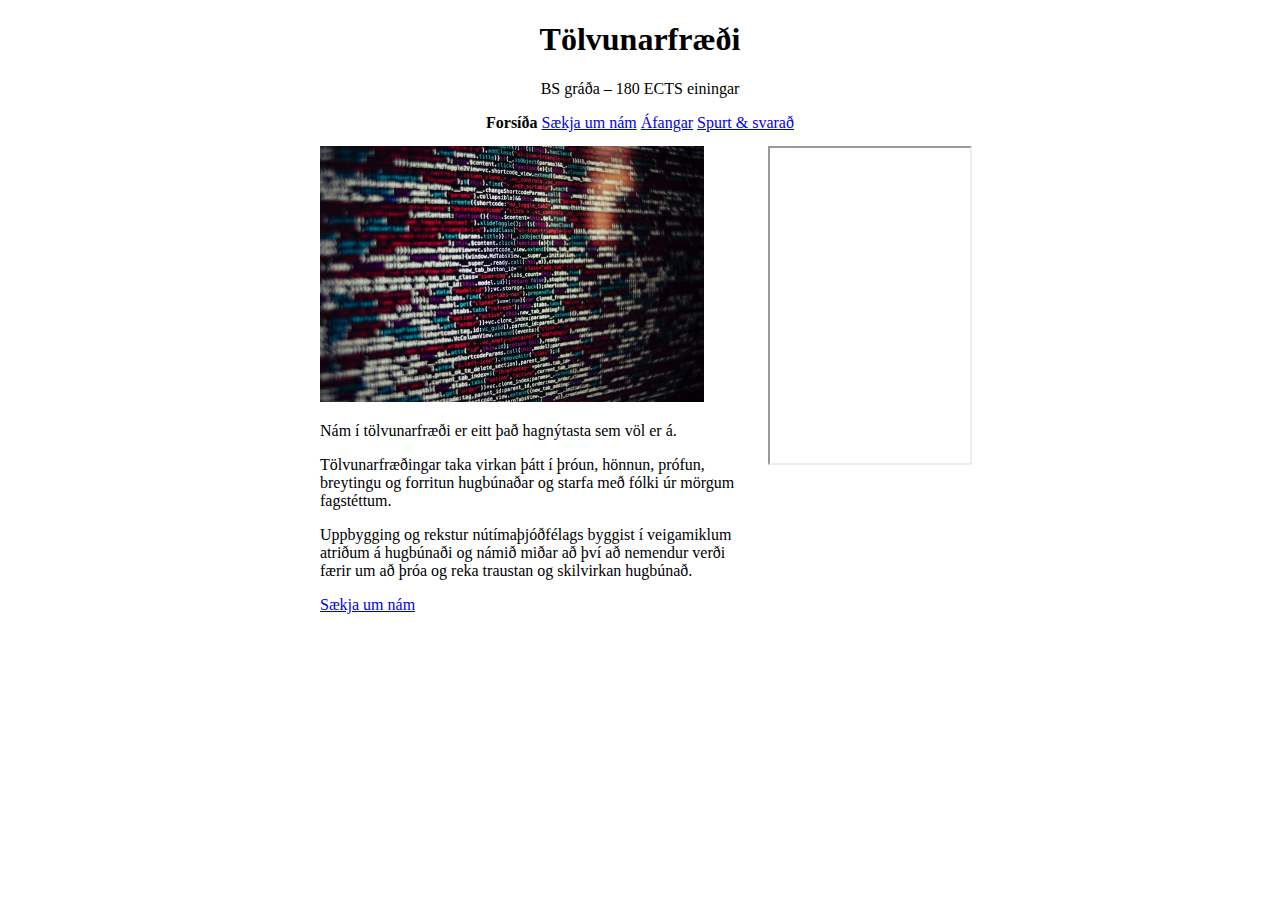
<file: index.html>
<!DOCTYPE html>
<html lang="is">
  <head>
    <meta charset="utf-8" />
    <title>Tölvunarfræði</title>
    <link rel="stylesheet" href="style.css">
  </head>
  <body>
    <header>
      <h1>Tölvunarfræði</h1>
      <p>BS gráða – 180 ECTS einingar</p>
    </header>
    
    <!---<div id="beint"><p><a href="#efni">Beint í efni</a></p></div>--->
    <nav>
        <strong>Forsíða</strong>
        <a href="pages/apply.html">Sækja um nám</a>
        <a href="pages/courses.html">Áfangar</a>
        <a href="pages/faq.html">Spurt & svarað</a>
    </nav>

    <main id="efni">
      <div id="textiogmynd">
      <div id="mynd"><span title="Passið ykkur á að kóði nálgist ykkur ekki of hratt"
        ><img
          src="image/cs.jpg"
          alt="passið ykkur á hröðum kóða (zoom á texta á skjá) Credit: https://unsplash.com/photos/hbb6GkG6p9M" /></span
          ><br /></div>
          <div id="myndband">
          <iframe
            width="200"
            height="315"
            src="https://www.youtube.com/embed/v2Em6HmlBRU"
            title="YouTube video player"
            allow="accelerometer; autoplay; clipboard-write; encrypted-media; gyroscope; picture-in-picture"
            allowfullscreen
          ></iframe>
          </div>
      <div id="texti">
      <p>Nám í tölvunarfræði er eitt það hagnýtasta sem völ er á.</p>

      <p>
        Tölvunarfræðingar taka virkan þátt í þróun, hönnun, prófun, breytingu og
        forritun hugbúnaðar og starfa með fólki úr mörgum fagstéttum.
      </p>
      <p>
        Uppbygging og rekstur nútímaþjóðfélags byggist í veigamiklum atriðum á
        hugbúnaði og námið miðar að því að nemendur verði færir um að þróa og
        reka traustan og skilvirkan hugbúnað.
      </p>
      <div>
        <a href="pages/apply.html">Sækja um nám</a>
      </div>
      </div>
    </section>
    
    </div>
  </main>
  </body>
</html>
</file>
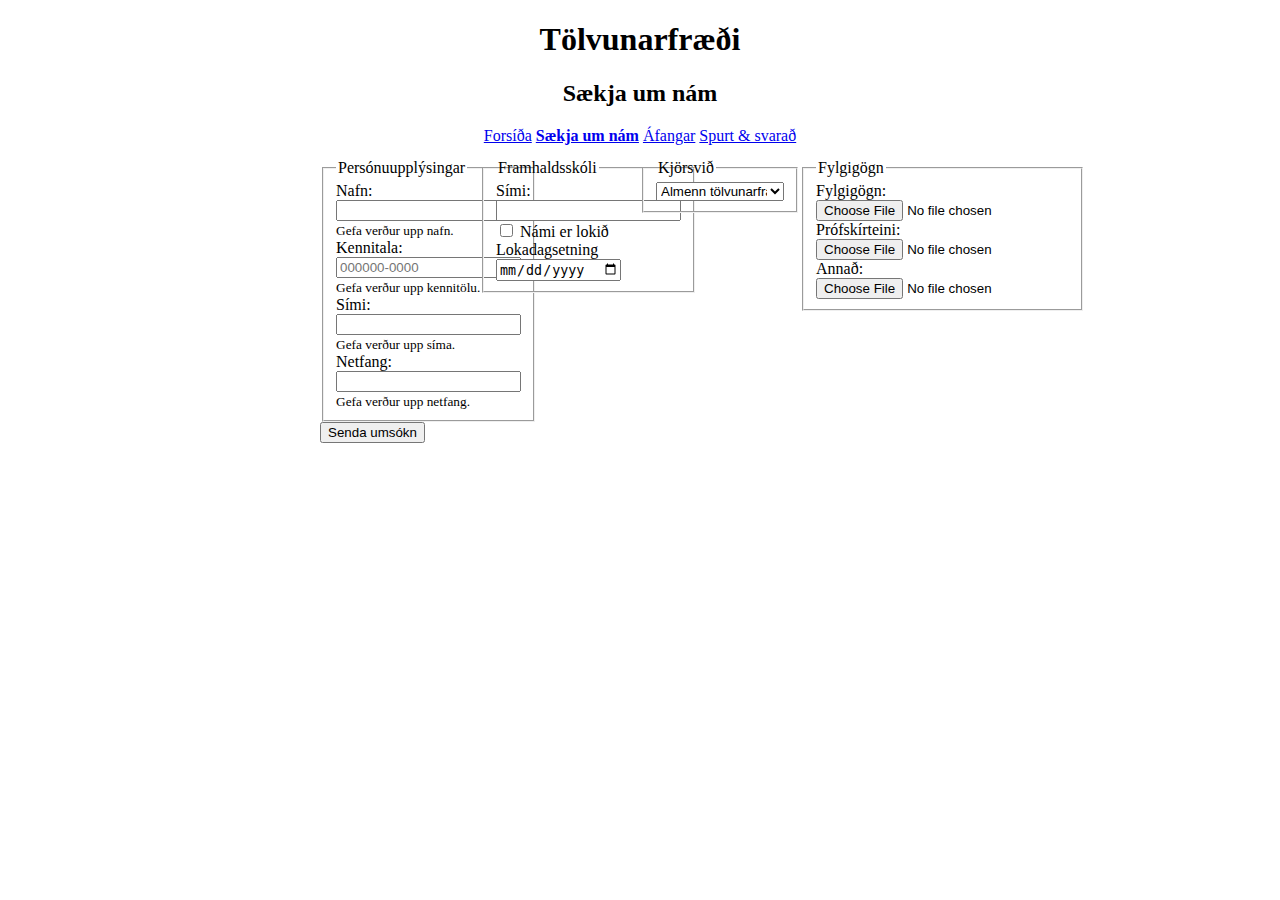
<file: pages/apply.html>
<!DOCTYPE html>
<html lang="is">
  <head>
    <meta charset="utf-8" />
    <title>Tölvunarfræði—Sækja um nám</title>
    <link rel="stylesheet" href="../style.css">
  </head>
  <body>
    <header>
      <h1>Tölvunarfræði</h1>
      <h2>Sækja um nám</h2>
    </header>

    <!--<div id="beint"><p><a href="#efni">Beint í efni</a></p></div>-->

    <nav>
        <a href="../index.html">Forsíða</a>
        <a href="apply.html"><strong>Sækja um nám</strong></a>
        <a href="courses.html">Áfangar</a>
        <a href="faq.html">Spurt & svarað</a>
    </nav>

    <main id="efni">
      <!--
      Notum tómt action, sendir á sömu síðu og við erum á.
      Ef við submittum forminu, getum við séð allar breytur í „querystring“ í URLinu í vafra
      -->
      <form action="./" method="get">
      <div id="apply">
        <div id="box1">
        <fieldset>
          <legend>Persónuupplýsingar</legend>
          <!--
          Við hópum reitum saman með <div>, ekkert annað sem er betra
          <label> og <input> eru „inline“ element og flæða því utan í hvort annað
          sem við viljum ekki.
          -->
          <div>
            <label for="nafn">Nafn:</label>
            <input type="text" name="nafn" id="nafn" required aria-describedby="nafn-required">
            <!--
            Notum aria hér til að tengja saman auka kröfu sem annars væri ótengd
            við <input>
            -->
            <small id="nafn-required">Gefa verður upp nafn.</small>
          </div>
          <div>
            <label for="kennitala">Kennitala:</label>
            <!--
            Ef við höfum mörg attribute getum við aukið lesanleika með því 
            að setja hvert í sér línu
            -->
            <input
              type="text"
              name="kennitala"
              id="kennitala"
              placeholder="000000-0000"
              required aria-describedby="kennitala-required"
            >
            <small id="kennitala-required">Gefa verður upp kennitölu.</small>
          </div>
          <div>
            <label for="simi">Sími:</label>
            <input type="tel" name="simi" id="simi" required aria-describedby="simi-required">
            <small id="simi-required">Gefa verður upp síma.</small>
          </div>
          <div>
            <label for="netfang">Netfang:</label>
            <input type="email" name="netfang" id="netfang" required aria-describedby="netfang-required">
            <small id="netfang-required">Gefa verður upp netfang.</small>
          </div>
        </fieldset>
        </div>
        <div id="box2">
        <fieldset>
          <legend>Framhaldsskóli</legend>
          <div>
            <label for="framhaldsskoli">Sími:</label>
            <!--
            Hér höfum við lista af framhaldsskólum en hugsanlega vantar einhvern
            eða viðkomandi vill skrá inn nafn á skóla erlendis. Bjóðum upp á auto-complete
            en bönnum ekki að skrá sitt eigið.
            -->
            <input type="text" name="framhaldsskoli" id="framhaldsskoli" list="framhaldsskolar">
          </div>
          <div>
            <!-- Ef input er innan label þurfum við ekki for -->
            <label>
              <input type="checkbox" name="lokid">
              Námi er lokið
            </label>
          </div>
          <div>
            <label for="dagslokid">Lokadagsetning</label>
            <input type="date" name="dagslokid" id="dagslokid">
          </div>
        </fieldset>
        </div>
        <div id="box3">
        <fieldset>
          <legend><label for="kjorsvid">Kjörsvið</label></legend>
          <!-- Hér vitum við nákvæmlega hvað er í boði og notum <select> -->
          <select id="kjorsvid" name="kjorsvid">
            <option>Almenn tölvunarfræði (Veitir breiðan almennan grunn í tölvunarfræði)</option>
            <option>Gagnavísindi (Nemendur fá þjálfun í vinnslu, greiningu og framsetningu á gögnum, auk líkangerðar og smíði reiknirita.)</option>
            <option>Reiknifræði (Gerir nemendur hæfa til þess að takast á við reiknifræðilega líkanagerð og fræðilegri þætti tölvunarfræði)</option>
          </select>
        </fieldset>
        </div>
        <div id="box4">
        <fieldset id="files">
          <legend>Fylgigögn</legend>
          <div id="gogn">
            <label for="fylgigogn">Fylgigögn:</label>
            <br>
            <input type="file" id="fylgigogn" name="fylgigogn">
          </div>
          <div id="skirteini">
            <label for="profskirteini">Prófskírteini:</label>
            <br>
            <input type="file" id="profskirteini" name="profskirteini">
          </div>
          <div id="auka">
            <label for="annad">Annað:</label>
            <br>
            <input type="file" id="annad" name="annad">
          </div>
        </fieldset>
        </div>
        </div>

        <datalist id="framhaldsskolar">
          <option>Borgarholtsskóli</option>
          <option>Fisktækniskóli Íslands</option>
          <option>Fjölbrautaskóli Norðurlands vestra</option>
          <option>Fjölbrautaskóli Snæfellinga</option>
          <option>Fjölbrautaskóli Suðurlands</option>
          <option>Fjölbrautaskóli Suðurnesja</option>
          <option>Fjölbrautaskóli Vesturlands</option>
          <option>Fjölbrautaskólinn í Breiðholti</option>
          <option>Fjölbrautaskólinn í Garðabæ</option>
          <option>Fjölbrautaskólinn við Ármúla</option>
          <option>Flensborgarskólinn í Hafnarfirði</option>
          <option>Framhaldsskólinn á Húsavík</option>
          <option>Framhaldsskólinn á Laugum</option>
          <option>Framhaldsskólinn í Austur - Skaftafellssýslu</option>
          <option>Framhaldsskólinn í Mosfellsbæ</option>
          <option>Framhaldsskólinn í Vestmannaeyjum</option>
          <option>Hallormsstaðaskóli</option>
          <option>Hússtjórnarskóli Reykjavíkur</option>
          <option>Kvennaskólinn í Reykjavík</option>
          <option>Landbúnaðarháskóli Íslands</option>
          <option>Menntaskóli Borgarfjarðar</option>
          <option>Menntaskóli í tónlist</option>
          <option>Menntaskólinn á Akureyri</option>
          <option>Menntaskólinn á Ásbrú</option>
          <option>Menntaskólinn á Egilsstöðum</option>
          <option>Menntaskólinn á Ísafirði</option>
          <option>Menntaskólinn á Tröllaskaga</option>
          <option>Menntaskólinn að Laugarvatni</option>
          <option>Menntaskólinn í Kópavogi</option>
          <option>Menntaskólinn í Reykjavík</option>
          <option>Menntaskólinn við Hamrahlíð</option>
          <option>Menntaskólinn við Sund</option>
          <option>Myndlistaskólinn á Akureyri</option>
          <option>Myndlistaskólinn í Reykjavík</option>
          <option>Tækniskólinn</option>
          <option>Verkmenntaskóli Austurlands</option>
          <option>Verkmenntaskólinn á Akureyri</option>
          <option>Verzlunarskóli Íslands</option>
        </datalist>
        <div id="takki">
        <button>Senda umsókn</button>
        </div>
      </form>
    </main>
  </body>
</html>
</file>
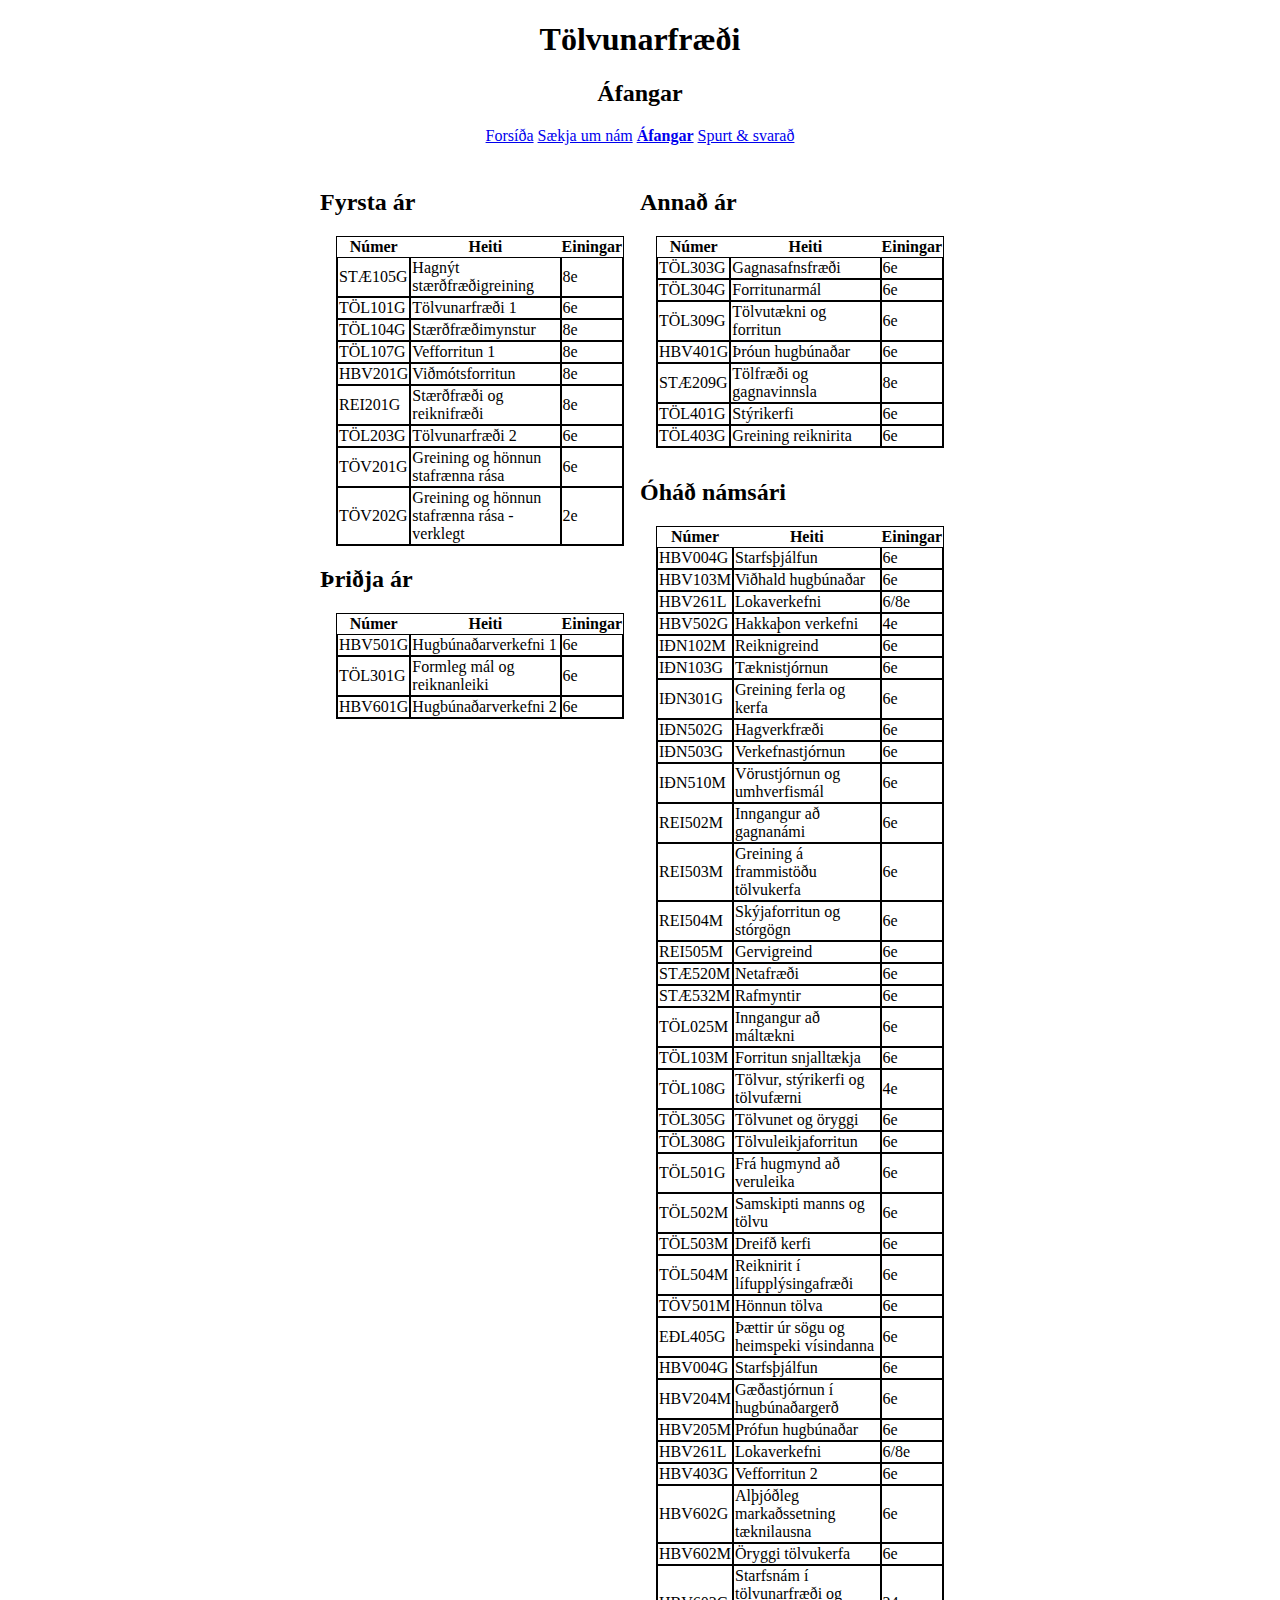
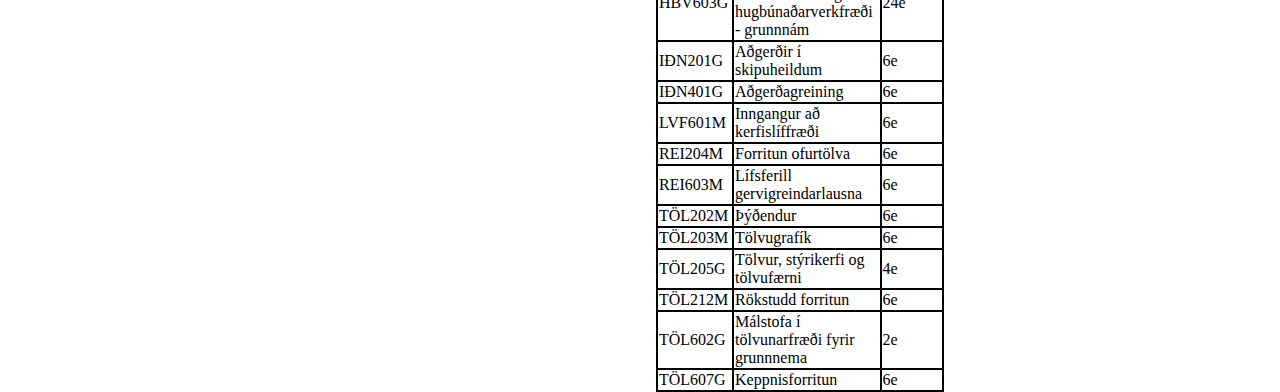
<file: pages/courses.html>
<!DOCTYPE html>
<html lang="is">
  <head>
    <meta charset="utf-8" />
    <title>Tölvunarfræði—Áfangar</title>
    <link rel="stylesheet" href="../style.css" />
  </head>
  <body>
    <header>
      <h1>Tölvunarfræði</h1>
      <h2>Áfangar</h2>
    </header>

    <!--<div id="beint">
      <p><a href="#courses">Beint í efni</a></p>
    </div>-->

    <nav>
      <a href="../index.html">Forsíða</a>
      <a href="apply.html">Sækja um nám</a>
      <strong><a href="courses.html">Áfangar</a></strong>
      <a href="faq.html">Spurt & svarað</a>
    </nav>

    <main id="efni">
      <div id="fyrsta">
        <h2>Fyrsta ár</h2>
        <table>
          <thead>
            <tr>
              <th>Númer</th>
              <th>Heiti</th>
              <th>Einingar</th>
            </tr>
          </thead>
          <tbody>
            <tr>
              <td>STÆ105G</td>
              <td>Hagnýt stærðfræðigreining</td>
              <td>8e</td>
            </tr>
            <tr>
              <td>TÖL101G</td>
              <td>Tölvunarfræði 1</td>
              <td>6e</td>
            </tr>
            <tr>
              <td>TÖL104G</td>
              <td>Stærðfræðimynstur</td>
              <td>8e</td>
            </tr>
            <tr>
              <td>TÖL107G</td>
              <td>Vefforritun 1</td>
              <td>8e</td>
            </tr>
            <tr>
              <td>HBV201G</td>
              <td>Viðmótsforritun</td>
              <td>8e</td>
            </tr>
            <tr>
              <td>REI201G</td>
              <td>Stærðfræði og reiknifræði</td>
              <td>8e</td>
            </tr>
            <tr>
              <td>TÖL203G</td>
              <td>Tölvunarfræði 2</td>
              <td>6e</td>
            </tr>
            <tr>
              <td>TÖV201G</td>
              <td>Greining og hönnun stafrænna rása</td>
              <td>6e</td>
            </tr>
            <tr>
              <td>TÖV202G</td>
              <td>Greining og hönnun stafrænna rása - verklegt</td>
              <td>2e</td>
            </tr>
          </tbody>
        </table>
      </div>
      <div id="annað">
        <h2>Annað ár</h2>
        <table>
          <thead>
            <tr>
              <th>Númer</th>
              <th>Heiti</th>
              <th>Einingar</th>
            </tr>
          </thead>
          <tbody>
            <tr>
              <td>TÖL303G</td>
              <td>Gagnasafnsfræði</td>
              <td>6e</td>
            </tr>
            <tr>
              <td>TÖL304G</td>
              <td>Forritunarmál</td>
              <td>6e</td>
            </tr>
            <tr>
              <td>TÖL309G</td>
              <td>Tölvutækni og forritun</td>
              <td>6e</td>
            </tr>
            <tr>
              <td>HBV401G</td>
              <td>Þróun hugbúnaðar</td>
              <td>6e</td>
            </tr>
            <tr>
              <td>STÆ209G</td>
              <td>Tölfræði og gagnavinnsla</td>
              <td>8e</td>
            </tr>
            <tr>
              <td>TÖL401G</td>
              <td>Stýrikerfi</td>
              <td>6e</td>
            </tr>
            <tr>
              <td>TÖL403G</td>
              <td>Greining reiknirita</td>
              <td>6e</td>
            </tr>
          </tbody>
        </table>
      </div>
      <div id="óháð">
        <h2>Óháð námsári</h2>
        <table>
          <thead>
            <tr>
              <th>Númer</th>
              <th>Heiti</th>
              <th>Einingar</th>
            </tr>
          </thead>
          <tbody>
            <tr>
              <td>HBV004G</td>
              <td>Starfsþjálfun</td>
              <td>6e</td>
            </tr>
            <tr>
              <td>HBV103M</td>
              <td>Viðhald hugbúnaðar</td>
              <td>6e</td>
            </tr>
            <tr>
              <td>HBV261L</td>
              <td>Lokaverkefni</td>
              <td>6/8e</td>
            </tr>
            <tr>
              <td>HBV502G</td>
              <td>Hakkaþon verkefni</td>
              <td>4e</td>
            </tr>
            <tr>
              <td>IÐN102M</td>
              <td>Reiknigreind</td>
              <td>6e</td>
            </tr>
            <tr>
              <td>IÐN103G</td>
              <td>Tæknistjórnun</td>
              <td>6e</td>
            </tr>
            <tr>
              <td>IÐN301G</td>
              <td>Greining ferla og kerfa</td>
              <td>6e</td>
            </tr>
            <tr>
              <td>IÐN502G</td>
              <td>Hagverkfræði</td>
              <td>6e</td>
            </tr>
            <tr>
              <td>IÐN503G</td>
              <td>Verkefnastjórnun</td>
              <td>6e</td>
            </tr>
            <tr>
              <td>IÐN510M</td>
              <td>Vörustjórnun og umhverfismál</td>
              <td>6e</td>
            </tr>
            <tr>
              <td>REI502M</td>
              <td>Inngangur að gagnanámi</td>
              <td>6e</td>
            </tr>
            <tr>
              <td>REI503M</td>
              <td>Greining á frammistöðu tölvukerfa</td>
              <td>6e</td>
            </tr>
            <tr>
              <td>REI504M</td>
              <td>Skýjaforritun og stórgögn</td>
              <td>6e</td>
            </tr>
            <tr>
              <td>REI505M</td>
              <td>Gervigreind</td>
              <td>6e</td>
            </tr>
            <tr>
              <td>STÆ520M</td>
              <td>Netafræði</td>
              <td>6e</td>
            </tr>
            <tr>
              <td>STÆ532M</td>
              <td>Rafmyntir</td>
              <td>6e</td>
            </tr>
            <tr>
              <td>TÖL025M</td>
              <td>Inngangur að máltækni</td>
              <td>6e</td>
            </tr>
            <tr>
              <td>TÖL103M</td>
              <td>Forritun snjalltækja</td>
              <td>6e</td>
            </tr>
            <tr>
              <td>TÖL108G</td>
              <td>Tölvur, stýrikerfi og tölvufærni</td>
              <td>4e</td>
            </tr>
            <tr>
              <td>TÖL305G</td>
              <td>Tölvunet og öryggi</td>
              <td>6e</td>
            </tr>
            <tr>
              <td>TÖL308G</td>
              <td>Tölvuleikjaforritun</td>
              <td>6e</td>
            </tr>
            <tr>
              <td>TÖL501G</td>
              <td>Frá hugmynd að veruleika</td>
              <td>6e</td>
            </tr>
            <tr>
              <td>TÖL502M</td>
              <td>Samskipti manns og tölvu</td>
              <td>6e</td>
            </tr>
            <tr>
              <td>TÖL503M</td>
              <td>Dreifð kerfi</td>
              <td>6e</td>
            </tr>
            <tr>
              <td>TÖL504M</td>
              <td>Reiknirit í lífupplýsingafræði</td>
              <td>6e</td>
            </tr>
            <tr>
              <td>TÖV501M</td>
              <td>Hönnun tölva</td>
              <td>6e</td>
            </tr>
            <tr>
              <td>EÐL405G</td>
              <td>Þættir úr sögu og heimspeki vísindanna</td>
              <td>6e</td>
            </tr>
            <tr>
              <td>HBV004G</td>
              <td>Starfsþjálfun</td>
              <td>6e</td>
            </tr>
            <tr>
              <td>HBV204M</td>
              <td>Gæðastjórnun í hugbúnaðargerð</td>
              <td>6e</td>
            </tr>
            <tr>
              <td>HBV205M</td>
              <td>Prófun hugbúnaðar</td>
              <td>6e</td>
            </tr>
            <tr>
              <td>HBV261L</td>
              <td>Lokaverkefni</td>
              <td>6/8e</td>
            </tr>
            <tr>
              <td>HBV403G</td>
              <td>Vefforritun 2</td>
              <td>6e</td>
            </tr>
            <tr>
              <td>HBV602G</td>
              <td>Alþjóðleg markaðssetning tæknilausna</td>
              <td>6e</td>
            </tr>
            <tr>
              <td>HBV602M</td>
              <td>Öryggi tölvukerfa</td>
              <td>6e</td>
            </tr>
            <tr>
              <td>HBV603G</td>
              <td>
                Starfsnám í tölvunarfræði og hugbúnaðarverkfræði - grunnnám
              </td>
              <td>24e</td>
            </tr>
            <tr>
              <td>IÐN201G</td>
              <td>Aðgerðir í skipuheildum</td>
              <td>6e</td>
            </tr>
            <tr>
              <td>IÐN401G</td>
              <td>Aðgerðagreining</td>
              <td>6e</td>
            </tr>
            <tr>
              <td>LVF601M</td>
              <td>Inngangur að kerfislíffræði</td>
              <td>6e</td>
            </tr>
            <tr>
              <td>REI204M</td>
              <td>Forritun ofurtölva</td>
              <td>6e</td>
            </tr>
            <tr>
              <td>REI603M</td>
              <td>Lífsferill gervigreindarlausna</td>
              <td>6e</td>
            </tr>
            <tr>
              <td>TÖL202M</td>
              <td>Þýðendur</td>
              <td>6e</td>
            </tr>
            <tr>
              <td>TÖL203M</td>
              <td>Tölvugrafík</td>
              <td>6e</td>
            </tr>
            <tr>
              <td>TÖL205G</td>
              <td>Tölvur, stýrikerfi og tölvufærni</td>
              <td>4e</td>
            </tr>
            <tr>
              <td>TÖL212M</td>
              <td>Rökstudd forritun</td>
              <td>6e</td>
            </tr>
            <tr>
              <td>TÖL602G</td>
              <td>Málstofa í tölvunarfræði fyrir grunnnema</td>
              <td>2e</td>
            </tr>
            <tr>
              <td>TÖL607G</td>
              <td>Keppnisforritun</td>
              <td>6e</td>
            </tr>
          </tbody>
        </table>
      </div>
      <div id="þriðja">
        <h2>Þriðja ár</h2>
        <table>
          <thead>
            <tr>
              <th>Númer</th>
              <th>Heiti</th>
              <th>Einingar</th>
            </tr>
          </thead>
          <tbody>
            <tr>
              <td>HBV501G</td>
              <td>Hugbúnaðarverkefni 1</td>
              <td>6e</td>
            </tr>
            <tr>
              <td>TÖL301G</td>
              <td>Formleg mál og reiknanleiki</td>
              <td>6e</td>
            </tr>
            <tr>
              <td>HBV601G</td>
              <td>Hugbúnaðarverkefni 2</td>
              <td>6e</td>
            </tr>
          </tbody>
        </table>
      </div>
    </main>
  </body>
</html>
</file>
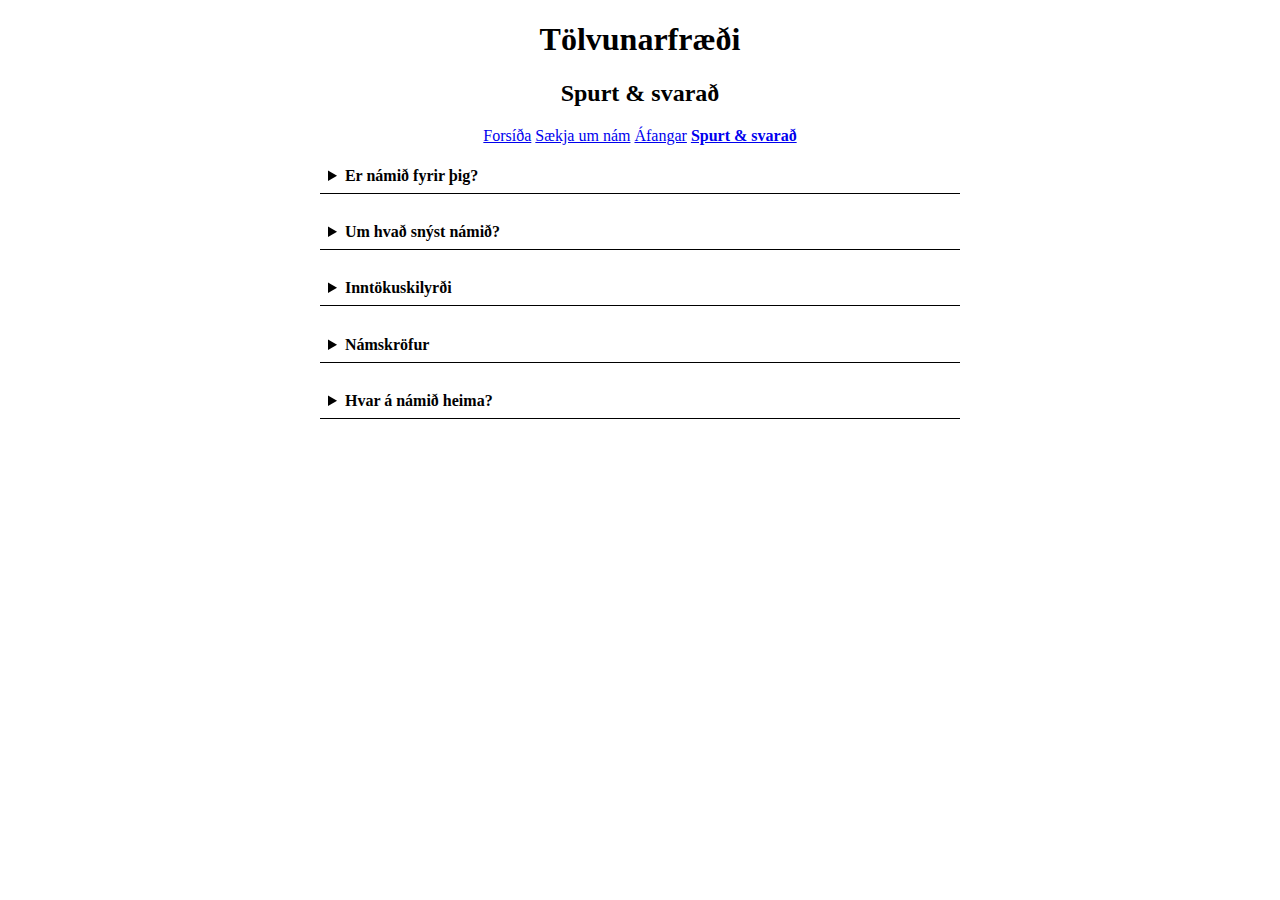
<file: pages/faq.html>
<!DOCTYPE html>
<html lang="is">
  <head>
    <meta charset="utf-8" />
    <title>Tölvunarfræði—Spurt & svarað</title>
    <link rel="stylesheet" href="../style.css">
  </head>
  <body>
    <header>
      <h1>Tölvunarfræði</h1>
      <h2>Spurt & svarað</h2>
    </header>

    <!--<div id="beint"><p><a href="#faq">Beint í efni</a></p></div>-->

    <nav>
        <a href="../index.html">Forsíða</a>
        <a href="apply.html">Sækja um nám</a>
        <a href="courses.html">Áfangar</a>
        <a href="faq.html"><strong>Spurt & svarað</strong></a>
    </nav>

    <main id="faq">

      <details>
        <summary>Er námið fyrir þig?</summary>
        <ul>
          <li>Hefur þú áhuga á að leysa flókin vandamál með tölvutækni?</li>
          <li>
            Langar þig að skilja hvernig gervigreind og máltækni í tölvum
            virkar?
          </li>
          <li>Langar þig að starfa með fólki úr mörgum fagstéttum?</li>
          <li>
            Vilt þú vinna fjölbreytt verkefni undir handleiðslu helstu
            sérfræðinga landsins í tölvunarfræði?
          </li>
          <li>Hefur þú gaman af því að forrita og hanna?</li>
          <li>
            Vilt þú geta valið úr fjölbreyttu úrvali námskeiða á þínu
            áhugasviði?
          </li>
          <li>Langar þig að eiga möguleika á krefjandi framtíðarstarfi?</li>
        </ul>
      </details>

      <details>
        <summary>Um hvað snýst námið?</summary>
        <p>
          Tölvunarfræðinám miðar að því að þú fáir góða undirstöðu í
          grundvallaratriðum tölvunarfræðinnar sem og skilning á gagnaskipan,
          reikniritum, forritunarmálum, netkerfum og gagnagrunnum. Námið miðar
          að því að þú verðir fær um að þróa og reka traustan og skilvirkan
          hugbúnað.
        </p>

        <p>
          Þú færð góðan undirbúning til að takast á við ýmis verkefni
          atvinnulífsins. Færð traustan grunn til að bæta stöðugt við þekkingu
          þína og bregðast við hraðri framþróun á fagsviðinu.
        </p>

        <p>Námið er eitt það hagnýtasta sem völ er á.</p>

        <p>
          Skyldunámskeið eru um tveir þriðju hlutar námsins. Afganginn má velja
          innan tölvunarfræði eða úr öðrum fræðigreinum.
        </p>

        <p>Í boði eru eftirfarandi kjörsvið:</p>
        <ul>
          <li>
            Almenn tölvunarfræði (Veitir breiðan almennan grunn í tölvunarfræði)
          </li>
          <li>
            Gagnavísindi (Nemendur fá þjálfun í vinnslu, greiningu og
            framsetningu á gögnum, auk líkangerðar og smíði reiknirita.)
          </li>
          <li>
            Reiknifræði (Gerir nemendur hæfa til þess að takast á við
            reiknifræðilega líkanagerð og fræðilegri þætti tölvunarfræði)
          </li>
        </ul>

        <p>
          Allir nemendur taka sömu kjarnanámskeið en námskeiðaúrval greinist á
          milli kjörsviða.
        </p>
        <p>Meðal viðfangsefna</p>
        <ul>
          <li>Hönnun, greining og notkun forritunarmála</li>
          <li>Reiknirit</li>
          <li>Þróun hugbúnaðar</li>
          <li>Smíði tölvuviðmóta</li>
          <li>Tölvugrafík og leikjaforritun</li>
          <li>Vefforritun</li>
          <li>Greining, hönnun og notkun gagnamóta og gagnasafnskerfa</li>
          <li>Stýrikerfi</li>
          <li>Tölvunet og dreifð kerfi</li>
          <li>Tölvuöryggi</li>
          <li>Skýjaforritun og forritun ofurtölva</li>
          <li>Gervigreind</li>
          <li>Reiknifræði og bestun</li>
          <li>Fræðileg tölvunarfræði</li>
          <li>Stærðfræði</li>
          <li>Máltækni</li>
          <li>Lífupplýsingafræði</li>
        </ul>
      </details>

      <details>
        <summary>Inntökuskilyrði</summary>
        <p>Inntökuskilyrði námsleiðar</p>
        <p>
          Íslenskt stúdentspróf eða sambærilegt próf. Deildin mælir eindregið
          með að stúdent hafi lokið a.m.k. 40 einingu í stærðfræði (fyrir
          reiknifræðilínu þó a.m.k. 40 feiningum í stærðfræði og auk þess 35
          einingu í raungreinum).
        </p>
      </details>

      <details>
        <summary>Námskröfur</summary>
        <p>
          Ljúka þarf 180 einingum fyrir lokapróf. Skipulagt sem 3ja ára nám með
          30 einingar á misseri að jafnaði.
        </p>
        <p>
          Á almennri námsleið í tölvunarfræði eru 122 einingar í
          skyldunámskeiðum og 58 einingar í valnámskeiðum.
        </p>
        <p>
          Í kjörsviðinu gagnavísindi eru 142 til 144 einingar í skyldunámskeiðum
          og 36 til 38 einingar í valnámskeiðum.
        </p>
        <p>
          Í kjörsviðinu reiknifræði eru 126 einingar í skyldunámskeiðum og 54
          einingar í valnámskeiðum.
        </p>
      </details>

      <details>
        <summary>Hvar á námið heima?</summary>
        <p>Námið er á</p>
        <ul>
          <li>
            <a href="https://www.hi.is/node/300532/">Verkfræði-og náttúrvísindasviði</a>
          </li>
          <li>
            <a href="https://www.hi.is/node/300625/">Iðnaðarverkfræði-, vélaverkfræði- og tölvunarfræðideild</a>
          </li>
        </ul>
      </details>
    </main>
  </body>
</html>
</file>
<file: style.css>
body {
    display: block;
    background-color: #fff;
    font-size: 16px;
    margin: 0;
    padding: 0;
    list-style: none;
    border-spacing: 0;
    width: 100%;
  }
main#efni{
    display: block;
    margin:auto;
    width: 50%;
}
div#mynd {
    float:left;
    display:block;
    width: 60%;
    margin: 0;
}
img {
    width: 100%;
}
div#texti {
    float: left;
    width:66%;
    margin: 0;
}

section#courses {
    display: block;
    position: fixed;
    margin: auto;
    width:50%;
}
div#myndband{
    display: block;
    position: relative;
    float: right;
    margin:0;
    width: 30%;
}
header {
    margin:auto;
    text-align: center;
    background-color: white;
}
nav {
    margin: auto;
    margin-bottom: 14px;
    text-align: center;
  }

table {
    width: 90%;
    border-spacing: 0;
    border: 1px solid black;
    margin:auto;
    }

td:first-child {
    border: 1px solid black;
    border-spacing: 0;
  }
  td:nth-child(2){
      border:1px solid black;
}
td:nth-child(3){
    border:1px solid black;
}
div#fyrsta {
    position: relative;
    float: left;
    width: 50%;
    margin-left: auto;
    margin-right:auto;
    margin-top: 8pt;
    margin-bottom: auto;
    
}
div#annað {
    position: relative;
    float: right;
    width: 50%;
    margin-left: auto;
    margin-right:auto;
    margin-top: 8pt;
    margin-bottom: auto;
}
div#þriðja{
    position: relative;
    float: left;
    width: 50%;
    margin-left: auto;
    margin-right:auto;
    margin-top: 0;
    margin-bottom: 14px;
}
div#óháð{
    position: relative;
    float: right;
    width: 50%;
    margin-left: auto;
    margin-right:auto;
    margin-top: 8pt;
    margin-bottom: auto;
}
main#faq{
    float:inherit;
    margin:auto;
    width: 50%;
    text-align: left;
}
details {
    border-radius: 4px;
    padding: .5em .5em 0;
    margin-bottom: 16pt;
}

summary {
    text-align: left;
    font-weight: bold;
    margin: -.5em -.5em 0;
    padding: .5em;
    border-bottom: 1px solid black;
}

details[open] {
    text-align: left;
    padding: .5em;
}

details[open] summary {
    border-bottom: 1px solid black;
    margin-bottom: 16pt;
}
div#beint{
    display:block;
    text-align: center;
}
main#apply {
    margin:auto;
    width: 50%;

}
div#apply {
    display: block;
    width: 100%;
}
div#box1 {
    width: 25%;
    position: relative;
    float:left;
}
div#box2 {
    width: 25%;
    position: relative;
    float: left;
}
div#box3 {
    width: 25%;
    position: relative;
    float: left;
}
div#box4 {
    width: 25%;
    position: relative;
    float: left;
}
fieldset#files {
    width: 100%;
    overflow: hidden;
}
div#takki {
    display: block;
    clear: both;
    }

select#kjorsvid {
    width:100%;
    overflow: hidden;
}
</file>
